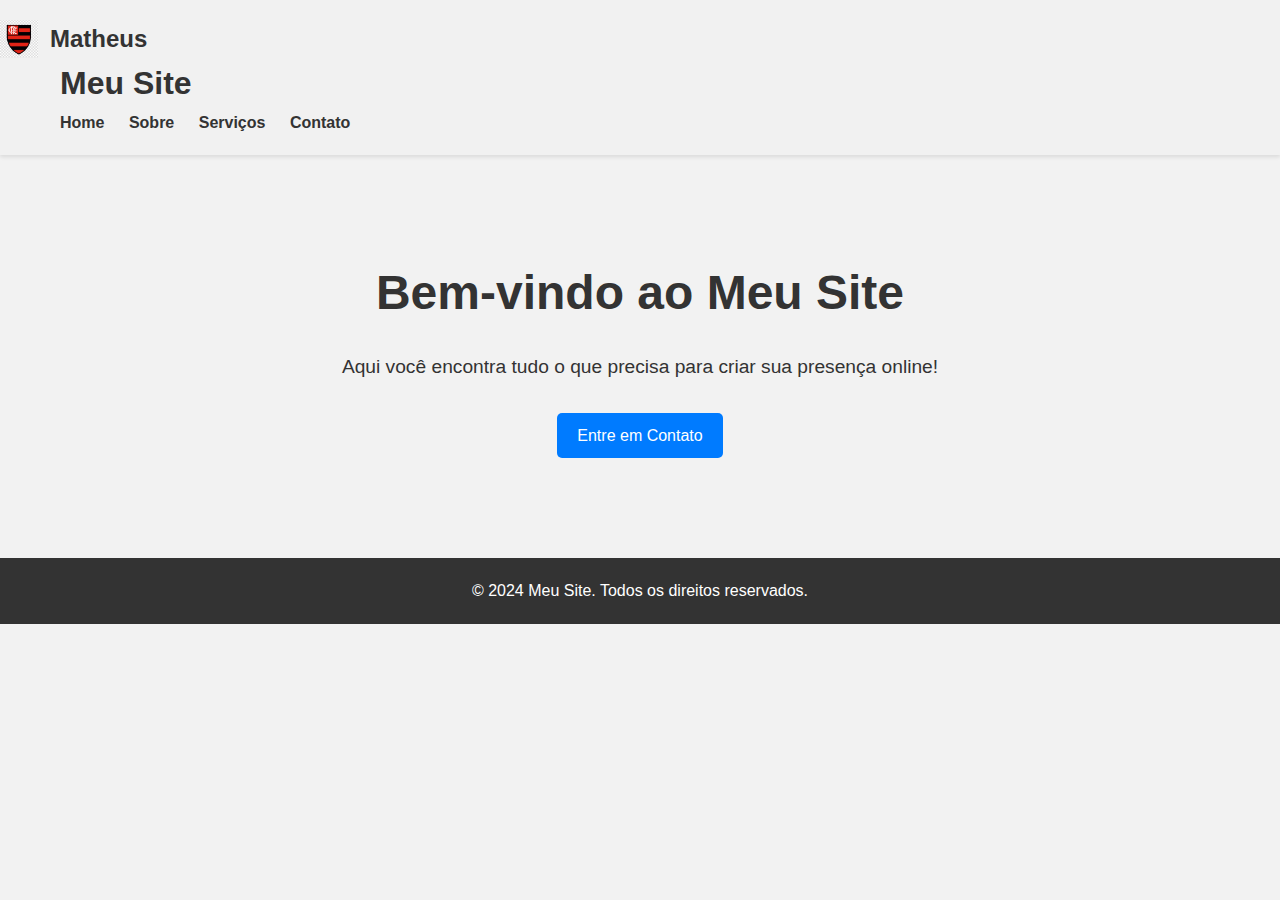
<file: index.html>
<!DOCTYPE html>
<html lang="pt-br">
<head>
    <meta charset="UTF-8">
    <meta name="viewport" content="width=device-width, initial-scale=1.0">
    <title>Meu Site - Página Inicial</title>
    <link rel="stylesheet" href="style.css">
</head>
<body>
    <header>
        <a href="sobre-mim.html" class="logo-title">Matheus</a>
        <div class="container">
            <h1>Meu Site</h1>
            <nav>
                <ul>
                    <li><a href="index.html">Home</a></li>
                    <li><a href="sobre.html">Sobre</a></li>
                    <li><a href="servicos.html">Serviços</a></li>
                    <li><a href="contato.html">Contato</a></li>
                </ul>
            </nav>
        </div>
    </header>

    <section class="hero">
        <div class="container">
            <h2>Bem-vindo ao Meu Site</h2>
            <p>Aqui você encontra tudo o que precisa para criar sua presença online!</p>
            <a href="contato.html" class="btn">Entre em Contato</a>
        </div>
    </section>

    <footer>
        <div class="container">
            <p>&copy; 2024 Meu Site. Todos os direitos reservados.</p>
        </div>
    </footer>
</body>
</html>
</file>
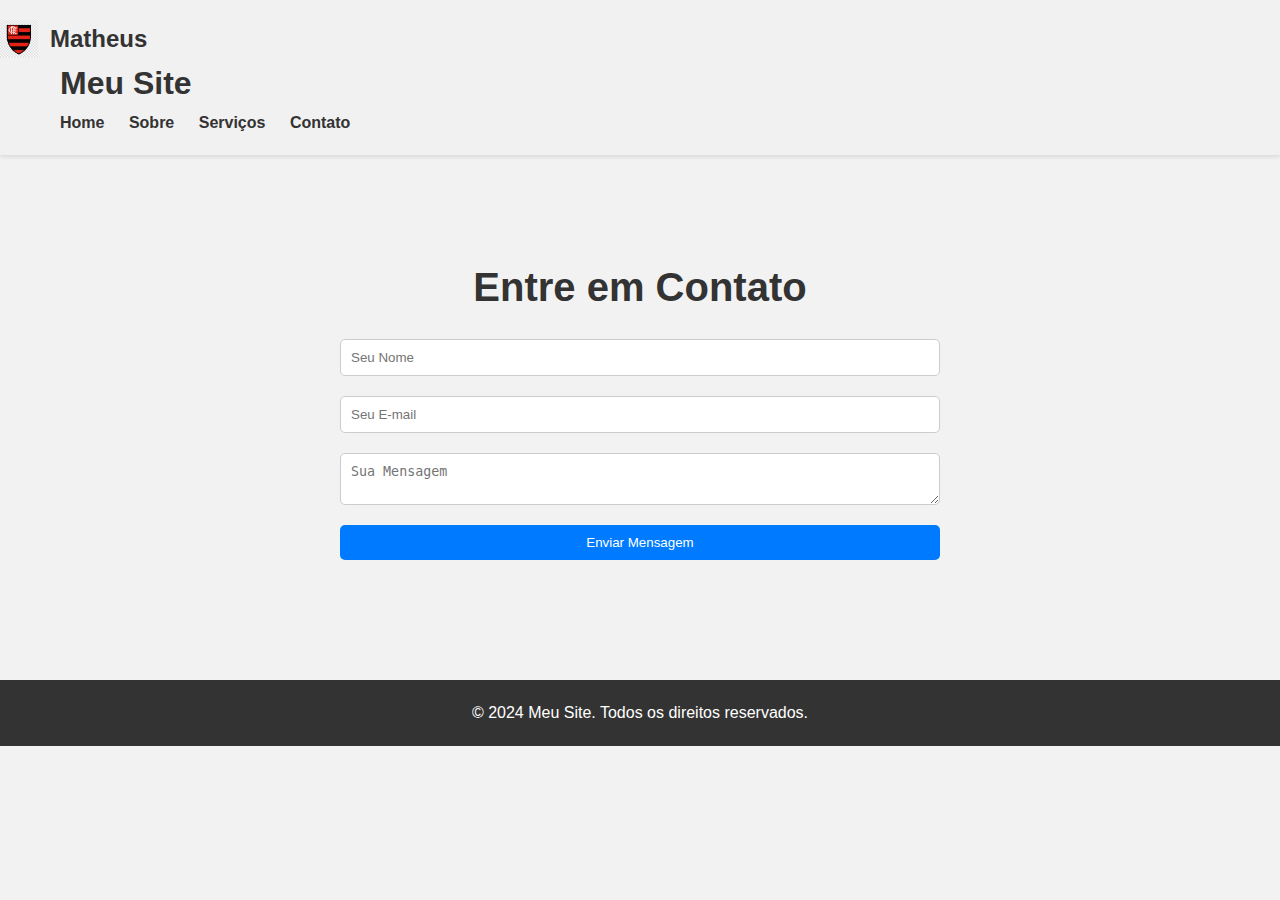
<file: contato.html>
<!DOCTYPE html>
<html lang="pt-br">
<head>
    <meta charset="UTF-8">
    <meta name="viewport" content="width=device-width, initial-scale=1.0">
    <title>Meu Site - Contato</title>
    <link rel="stylesheet" href="style.css">
</head>
<body>
    <header>
        <a href="sobre-mim.html" class="logo-title">Matheus</a>
        <div class="container">
            <h1>Meu Site</h1>
            <nav>
                <ul>
                    <li><a href="index.html">Home</a></li>
                    <li><a href="sobre.html">Sobre</a></li>
                    <li><a href="servicos.html">Serviços</a></li>
                    <li><a href="contato.html">Contato</a></li>
                </ul>
            </nav>
        </div>
    </header>

    <section class="contact">
        <div class="container">
            <h2>Entre em Contato</h2>
            <form action="#" method="POST">
                <form action="send-email.php" method="POST">
                    <input type="text" name="nome" placeholder="Seu Nome" required>
                    <input type="email" name="email" placeholder="Seu E-mail" required>
                    <textarea name="mensagem" placeholder="Sua Mensagem" required></textarea>
                    <button type="submit">Enviar Mensagem</button>
                </form>
    </section>

    <footer>
        <div class="container">
            <p>&copy; 2024 Meu Site. Todos os direitos reservados.</p>
        </div>
    </footer>
</body>
</html>
</file>
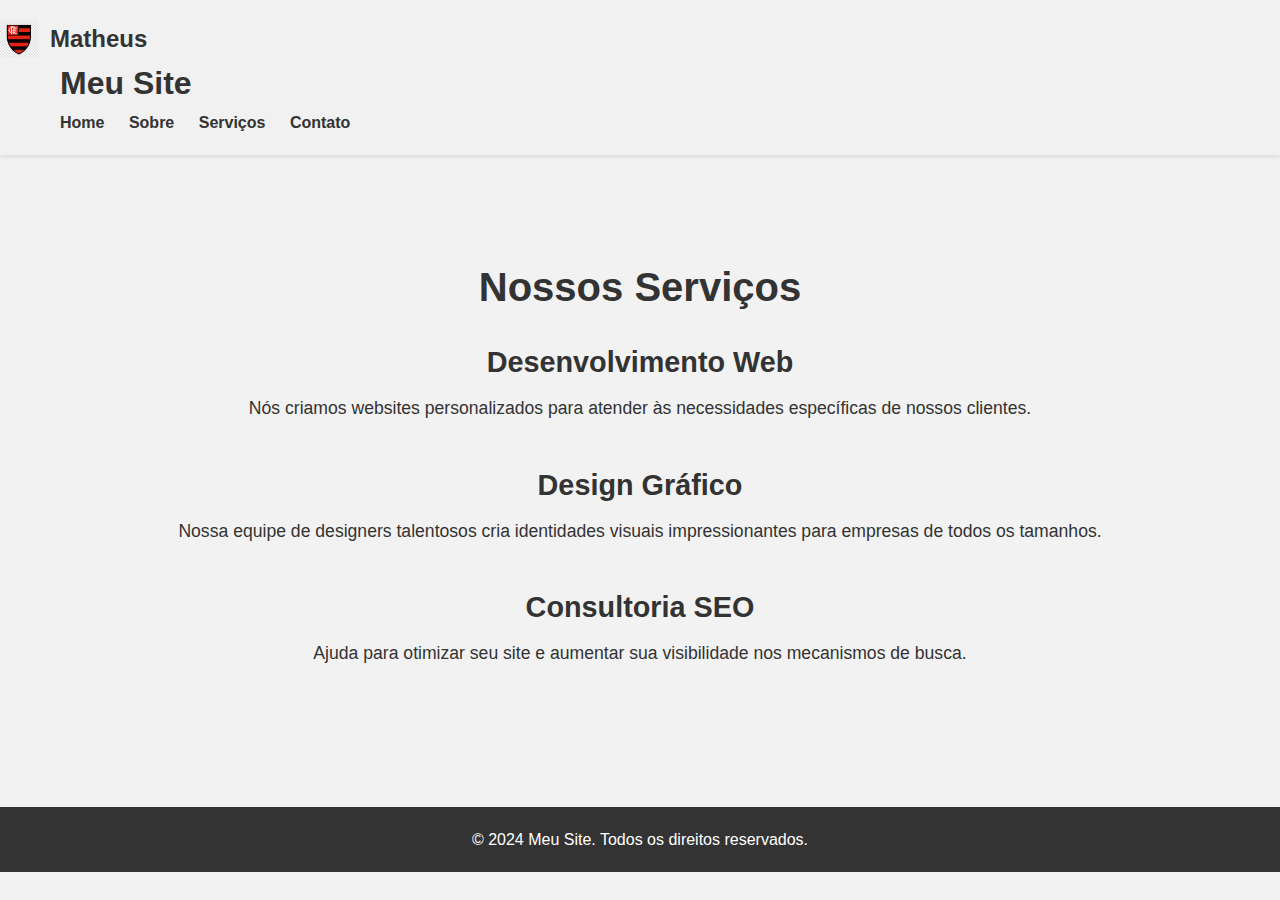
<file: servicos.html>
<!DOCTYPE html>
<html lang="pt-br">
<head>
    <meta charset="UTF-8">
    <meta name="viewport" content="width=device-width, initial-scale=1.0">
    <title>Meu Site - Serviços</title>
    <link rel="stylesheet" href="style.css">
</head>
<body>
    <header>
        <a href="sobre-mim.html" class="logo-title">Matheus</a>
        <div class="container">
            <h1>Meu Site</h1>
            <nav>
                <ul>
                    <li><a href="index.html">Home</a></li>
                    <li><a href="sobre.html">Sobre</a></li>
                    <li><a href="servicos.html">Serviços</a></li>
                    <li><a href="contato.html">Contato</a></li>
                </ul>
            </nav>
        </div>
    </header>

    <section class="services">
        <div class="container">
            <h2>Nossos Serviços</h2>
            <div class="service">
                <h3>Desenvolvimento Web</h3>
                <p>Nós criamos websites personalizados para atender às necessidades específicas de nossos clientes.</p>
            </div>
            <div class="service">
                <h3>Design Gráfico</h3>
                <p>Nossa equipe de designers talentosos cria identidades visuais impressionantes para empresas de todos os tamanhos.</p>
            </div>
            <div class="service">
                <h3>Consultoria SEO</h3>
                <p>Ajuda para otimizar seu site e aumentar sua visibilidade nos mecanismos de busca.</p>
            </div>
        </div>
    </section>

    <footer>
        <div class="container">
            <p>&copy; 2024 Meu Site. Todos os direitos reservados.</p>
        </div>
    </footer>
</body>
</html>
</file>
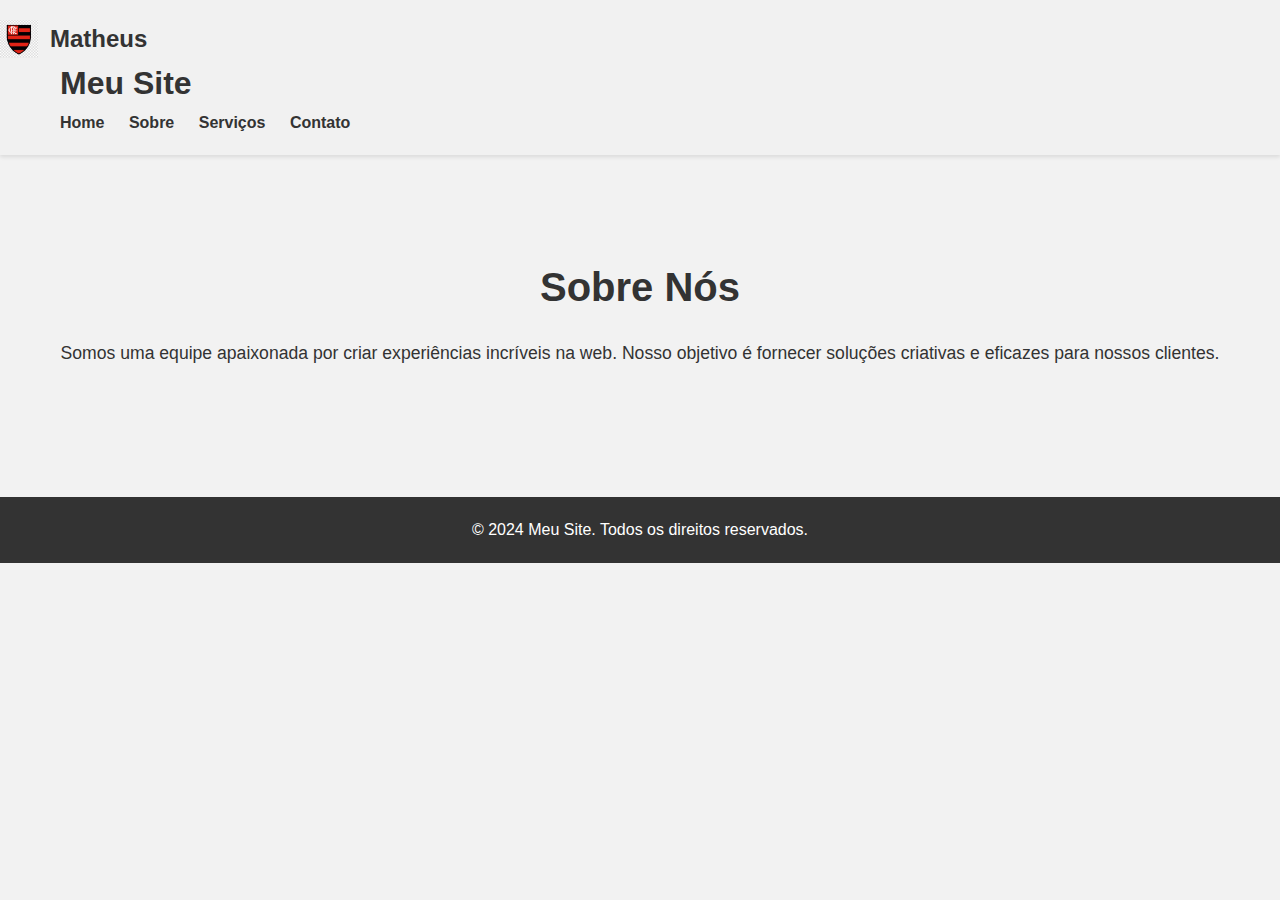
<file: sobre.html>
<!DOCTYPE html>
<html lang="pt-br">
<head>
    <meta charset="UTF-8">
    <meta name="viewport" content="width=device-width, initial-scale=1.0">
    <title>Meu Site - Sobre</title>
    <link rel="stylesheet" href="style.css">
</head>
<body>
    <header>
        <a href="sobre-mim.html" class="logo-title">Matheus</a>
        <div class="container">
            <h1>Meu Site</h1>
            <nav>
                <ul>
                    <li><a href="index.html">Home</a></li>
                    <li><a href="sobre.html">Sobre</a></li>
                    <li><a href="servicos.html">Serviços</a></li>
                    <li><a href="contato.html">Contato</a></li>
                </ul>
            </nav>
        </div>
    </header>

    <section class="about">
        <div class="container">
            <h2>Sobre Nós</h2>
            <p>Somos uma equipe apaixonada por criar experiências incríveis na web. Nosso objetivo é fornecer soluções criativas e eficazes para nossos clientes.</p>
        </div>
    </section>

    <footer>
        <div class="container">
            <p>&copy; 2024 Meu Site. Todos os direitos reservados.</p>
        </div>
    </footer>
</body>
</html>
</file>
<file: style.css>
/* Reset CSS básico */
* {
    margin: 0;
    padding: 0;
    box-sizing: border-box;
}

/* Estilos gerais */
body {
    font-family: Arial, sans-serif;
    line-height: 1.6;
    background-color: #f2f2f2;
    color: #333;
}

.container {
    max-width: 1200px;
    margin: 0 auto;
    padding: 0 20px;
}

header {
    background-color: rgba(240, 240, 240, 0.8); /* Branco mais cinza com 80% de transparência */
    padding: 20px 0;
    box-shadow: 0 2px 4px rgba(0, 0, 0, 0.1);
}

nav ul {
    list-style-type: none;
}

nav ul li {
    display: inline;
    margin-right: 20px;
}

nav ul li a {
    text-decoration: none;
    color: #333; /* Alterado para preto */
    font-weight: bold;
    transition: color 0.3s ease;
}

nav ul li a:hover {
    color: #007bff;
}

.hero {
    padding: 100px 0;
    text-align: center;
}

.hero h2 {
    font-size: 3em;
    margin-bottom: 20px;
}

.hero p {
    font-size: 1.2em;
    margin-bottom: 30px;
}

.btn {
    display: inline-block;
    padding: 10px 20px;
    background-color: #007bff;
    color: #fff;
    text-decoration: none;
    border-radius: 5px;
    transition: background-color 0.3s ease;
}

.btn:hover {
    background-color: #0056b3;
}

.about {
    padding: 100px 0;
    text-align: center;
}

.about h2 {
    font-size: 2.5em;
    margin-bottom: 20px;
}

.about p {
    font-size: 1.1em;
    margin-bottom: 30px;
}

.services {
    padding: 100px 0;
    text-align: center;
}

.services h2 {
    font-size: 2.5em;
    margin-bottom: 20px;
}

.service {
    margin-bottom: 40px;
}

.service h3 {
    font-size: 1.8em;
    margin-bottom: 10px;
}

.service p {
    font-size: 1.1em;
    line-height: 1.5;
}

.contact {
    padding: 100px 0;
    text-align: center;
}

.contact h2 {
    font-size: 2.5em;
    margin-bottom: 20px;
}

.contact form {
    max-width: 600px;
    margin: 0 auto;
}

.contact input,
.contact textarea,
.contact button {
    display: block;
    width: 100%;
    margin-bottom: 20px;
    padding: 10px;
    border-radius: 5px;
    border: 1px solid #ccc;
}

.contact button {
    background-color: #007bff;
    color: #fff;
    border: none;
    cursor: pointer;
    transition: background-color 0.3s ease;
}

.contact button:hover {
    background-color: #0056b3;
}

footer {
    background-color: #333;
    color: #fff;
    padding: 20px 0;
    text-align: center;
}

footer p {
    margin-bottom: 0;
}

.logo-title {
    background-image: url('assets/logo.png'); /* Substitua pelo caminho da sua logo */
    background-repeat: no-repeat;
    background-size: contain;
    display: inline-block;
    padding-left: 50px; /* Ajuste conforme necessário para posicionar a logo */
    color: #333; /* Cor do texto */
    text-decoration: none; /* Remove o sublinhado de link */
    font-size: 24px;
    font-weight: bold;
}
</file>
